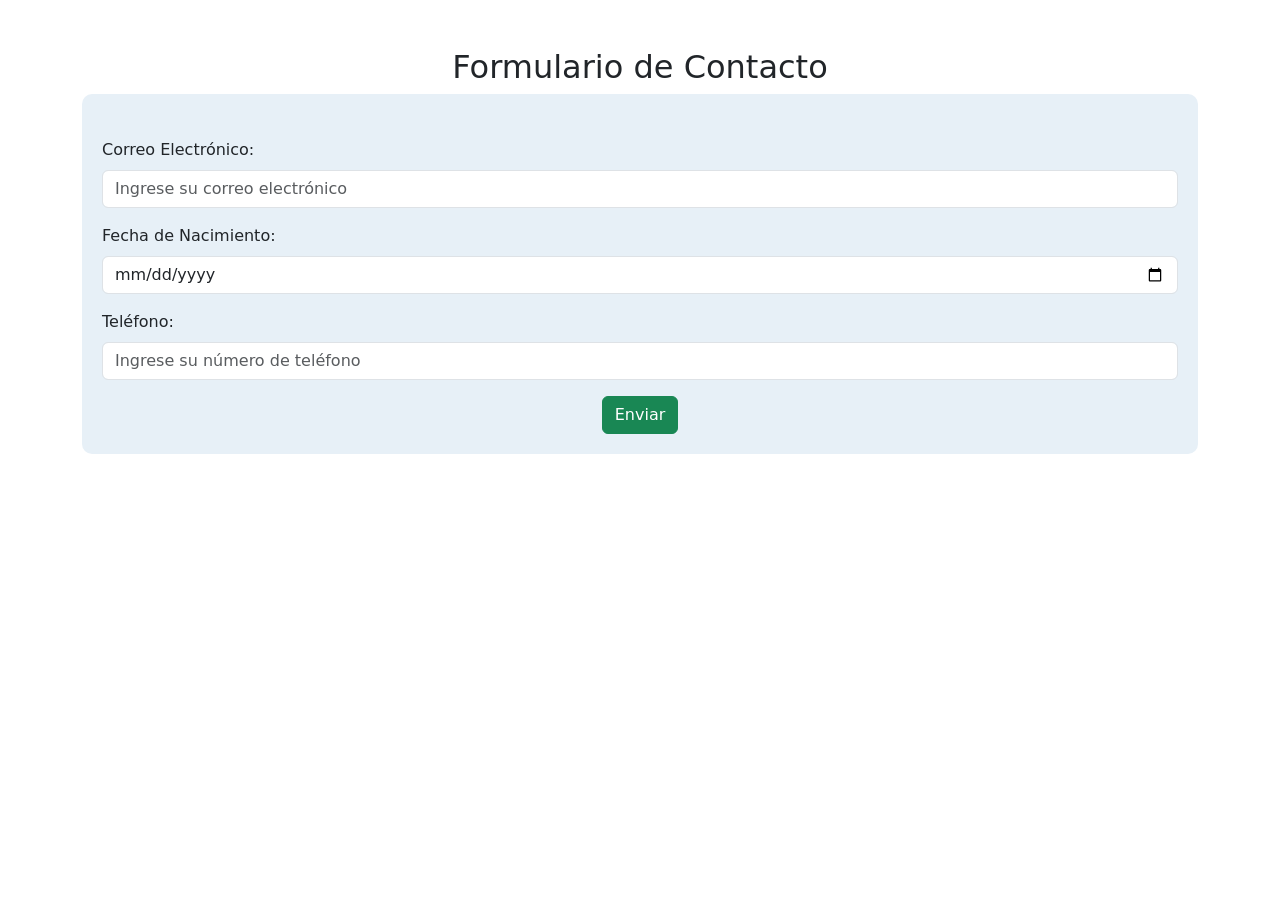
<file: aeherrera16_Act01_3788/Formulario_Contacto.html>
<!DOCTYPE html>
<html lang="es">
<head>
    <meta charset="UTF-8">
    <meta name="viewport" content="width=device-width, initial-scale=1.0">
    <title>FormContacto</title>
    <link href="https://cdn.jsdelivr.net/npm/bootstrap@5.3.0/dist/css/bootstrap.min.css" rel="stylesheet">
    <style>
        .contenedor-azul-gris {
            background-color: #e7f0f7; /* Color azul grisáceo */
            padding: 20px;
            border-radius: 10px;
        }
    </style>
</head>
<body>
    <div class="container mt-5">
        <h2 class="text-center">Formulario de Contacto</h2>

        <!-- Contenedor del formulario con fondo azul grisáceo -->
        <div class="contenedor-azul-gris">
            <form id="FormContacto" name="FormContacto" class="mt-4" onsubmit="return validarFormulario()">
                <!-- Campo Correo Electrónico -->
                <div class="mb-3">
                    <label for="email" class="form-label">Correo Electrónico:</label>
                    <input type="email" class="form-control" id="email" name="email" placeholder="Ingrese su correo electrónico" required>
                </div>

                <!-- Campo Fecha de Nacimiento (con calendario) -->
                <div class="mb-3">
                    <label for="fechaNacimiento" class="form-label">Fecha de Nacimiento:</label>
                    <input type="date" class="form-control" id="fechaNacimiento" name="fechaNacimiento" max="" required>
                </div>

                <!-- Campo Teléfono -->
                <div class="mb-3">
                    <label for="telefono" class="form-label">Teléfono:</label>
                    <input type="tel" class="form-control" id="telefono" name="telefono" placeholder="Ingrese su número de teléfono" pattern="\d+" title="Solo se permiten números" required>
                </div>

                <!-- Botón de Enviar -->
                <div class="d-flex justify-content-center">
                    <input type="button" id="enviarButton" class="btn btn-success" value="Enviar" onclick="enviarFormulario()">
                </div>
            </form>
        </div>
    </div>

    <script src="https://cdn.jsdelivr.net/npm/bootstrap@5.3.0/dist/js/bootstrap.bundle.min.js"></script>

    <script>
        // Validación de la fecha de nacimiento para que no se pueda seleccionar una fecha futura
        document.addEventListener('DOMContentLoaded', function() {
            const fechaNacimiento = document.getElementById('fechaNacimiento');
            const hoy = new Date().toISOString().split('T')[0];
            fechaNacimiento.setAttribute('max', hoy); // Establece el valor máximo como la fecha actual
        });

        // Función de validación para el formulario
        function validarFormulario() {
            const telefono = document.getElementById('telefono').value;
            // Validar que el teléfono solo contiene números
            if (!/^\d+$/.test(telefono)) {
                alert("El número de teléfono solo puede contener números.");
                return false;
            }
            return true;
        }

        // Función para deshabilitar el botón y cambiar el mensaje
        function enviarFormulario() {
            var enviarButton = document.getElementById('enviarButton');
            // Deshabilitar el botón
            enviarButton.disabled = true;
            // Cambiar el mensaje del botón
            enviarButton.value = "Enviando datos ……....";

            // Enviar el formulario
            document.getElementById('FormContacto').submit();
        }
    </script>
</body>
</html>
</file>
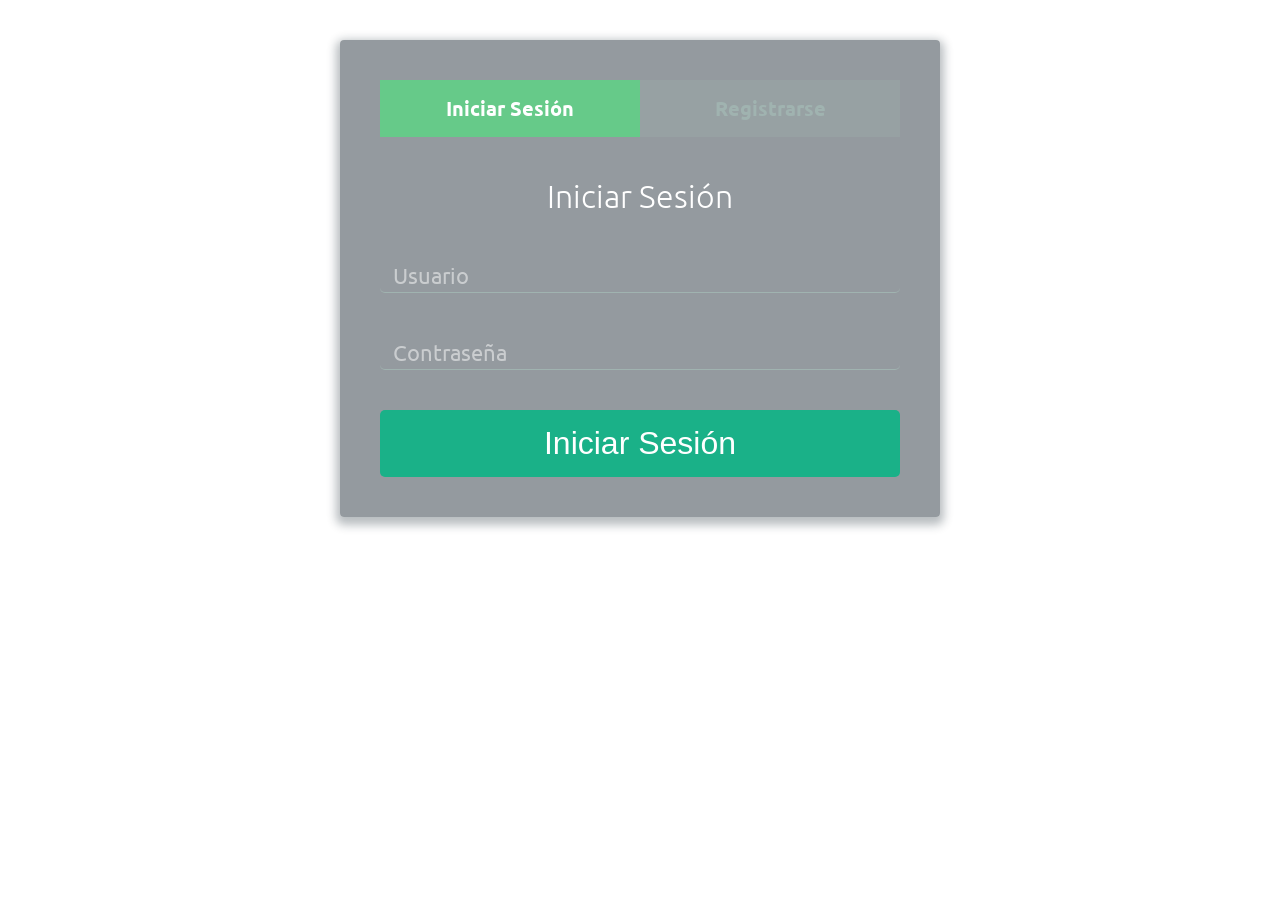
<file: aeherrera16_Act01_3788/Formulario_Login.html>
<!DOCTYPE html>
<html lang="es">
<head>
    <meta charset="UTF-8">
    <meta name="viewport" content="width=device-width, user-scalable=no, initial-scale=1.0, maximum-scale=1.0, minimum-scale=1.0">

    <!-- Estilos Google -->
    <link href="https://fonts.googleapis.com/css?family=Raleway|Ubuntu" rel="stylesheet">

    <!-- Estilos -->
    <link rel="stylesheet" href="css/estilos.css">

    <title>FormLoginAvanzado</title>
</head>
<body>
    <div class="contenedor-formularios">
        <!-- Links de los formularios -->
        <ul class="contenedor-tabs">
            <li class="tab tab-segunda active"><a href="#iniciar-sesion">Iniciar Sesión</a></li>
            <li class="tab tab-primera" name="registrar"><a href="#registrarse" >Registrarse</a></li>
        </ul>

        <!-- Contenido de los Formularios -->
        <div class="contenido-tab">
            <!-- Iniciar Sesion -->
            <div id="iniciar-sesion">
                <h1>Iniciar Sesión</h1>
                <form name="FormaLogin" action="" method="post">
                    <div class="contenedor-input">
                        <label>
                            Usuario <span class=></span>
                        </label>
                        <input type="text" name="usuario">
                    </div>

                    <div class="contenedor-input">
                        <label>
                            Contraseña <span class=></span>
                        </label>
                        <input type="password" name="clave">
                    </div>
                    <input type="submit" class="button button-block" value="Iniciar Sesión">
                </form>
            </div>

            <!-- Registrarse -->
            <div id="registrarse">
                <h1>Registrarse</h1>
                <form action="" method="post">
                    <div class="fila-arriba">
                        <div class="contenedor-input">
                            <label>
                                Nombre <span class=></span>
                            </label>
                            <input type="text" name="nom">
                        </div>

                        <div class="contenedor-input">
                            <label>
                                Apellido <span class=></span>
                            </label>
                            <input type="text" name="ape">
                        </div>
                    </div>
                    <div class="contenedor-input">
                        <label>
                            Usuario <span class=></span>
                        </label>
                        <input type="text" name="usu">
                    </div>
                    <div class="contenedor-input">
                            <label>
                                Email <span class=></span>
                            </label>
                        <input type="email" name="email">
                    </div>
                    <div class="contenedor-input">
                        <label>
                            Contraseña <span class=></span>
                        </label>
                        <input type="password"  name="pas">
                    </div>
                    
                    <div class="contenedor-input">
                        <label>
                            Telefono <span class=></span>
                        </label>
                        <input type="text" name="telefono">
                    </div>

                    <div class="contenedor-input">
                        <label>
                            Empresa <span class=></span>
                        </label>
                        <input type="text" name="empresa">
                    </div>
                    <div class="contenedor-input">
                        <label>
                            <span class=></span>
                        </label>
                        <input type="date" name="fecha">
                    </div>

                    <input type="submit" class="button button-block" value="Registrarse">
                </form>
            </div>
        </div>
    </div>

   <script src="js/jquery.js"></script>
   <script src="js/main.js"></script>

</body>
</html>
</file>
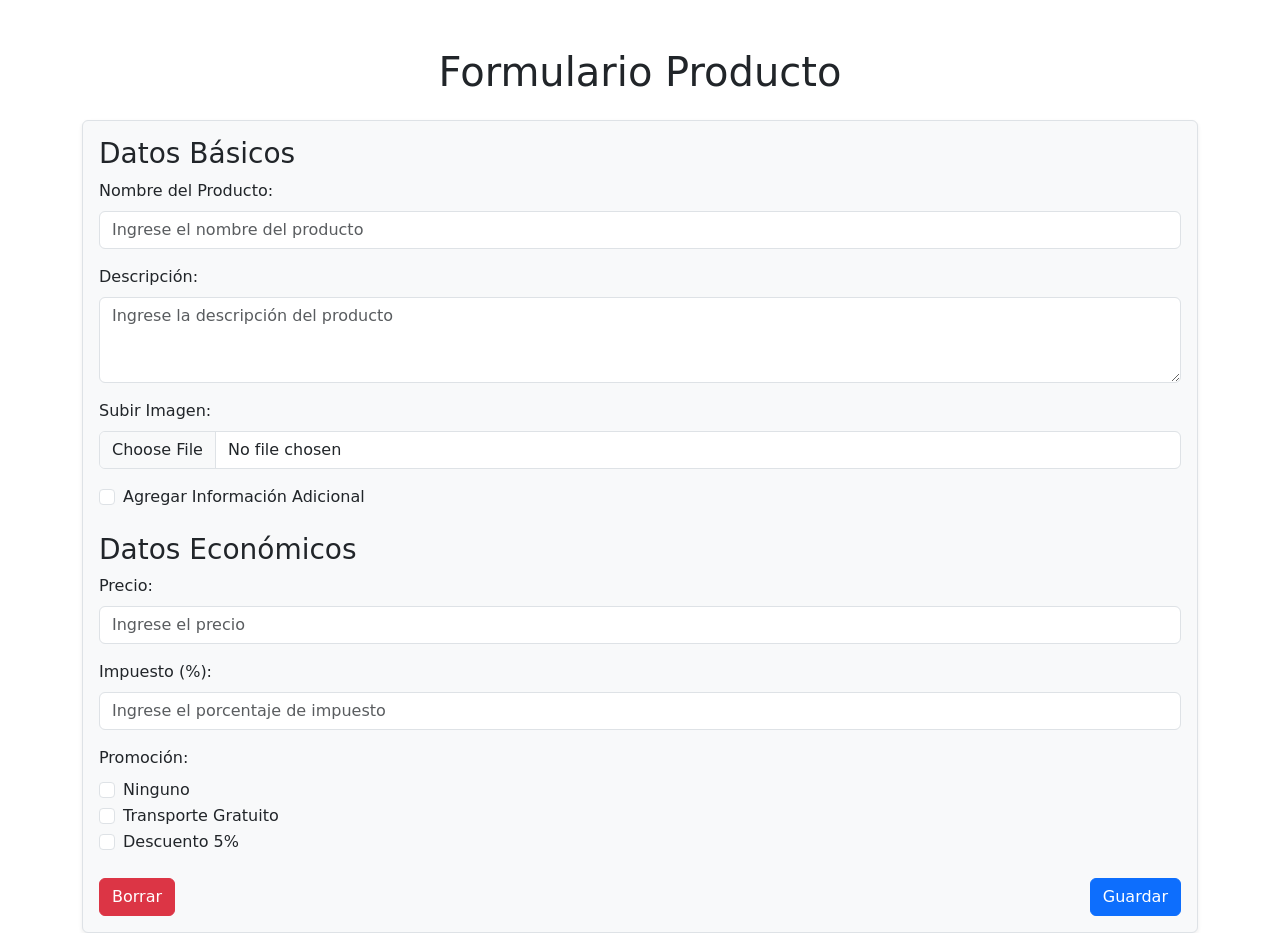
<file: aeherrera16_Act01_3788/Formulario_Producto.html>
<!DOCTYPE html>
<html lang="es">
<head>
    <meta charset="UTF-8">
    <meta name="viewport" content="width=device-width, initial-scale=1.0">
    <title>FormProducto</title>
    <link href="https://cdn.jsdelivr.net/npm/bootstrap@5.3.0/dist/css/bootstrap.min.css" rel="stylesheet">
    <script defer>
        document.addEventListener("DOMContentLoaded", function () {
            const borrarButton = document.getElementById("borrarDatos");

            // Función para borrar los datos del formulario
            borrarButton.addEventListener("click", function () {
                document.getElementById("FormProducto").reset(); // Limpia todos los campos del formulario
            });

            // Mostrar u ocultar el cuadro de texto si el checkbox "Agregar información adicional" está marcado
            const infoAdicionalCheckbox = document.getElementById("agregarInfoAdicional");
            const cuadroTextoAdicional = document.getElementById("cuadroInfoAdicional");

            infoAdicionalCheckbox.addEventListener("change", function () {
                if (this.checked) {
                    cuadroTextoAdicional.style.display = "block"; // Muestra el cuadro de texto
                } else {
                    cuadroTextoAdicional.style.display = "none"; // Oculta el cuadro de texto
                }
            });
        });
    </script>
</head>
<body>
    <div class="container mt-5">
        <h1 class="text-center">Formulario Producto</h1>

        <!-- Formulario -->
        <form id="FormProducto" name="FormProducto" class="mt-4 border rounded p-3 bg-light shadow-sm">

            <!-- Contenedor de Datos Básicos -->
            <div class="mb-4">
                <h3>Datos Básicos</h3>

                <!-- Nombre del Producto -->
                <div class="mb-3">
                    <label for="nombreProducto" class="form-label">Nombre del Producto:</label>
                    <input type="text" class="form-control" id="nombreProducto" name="nombreProducto" placeholder="Ingrese el nombre del producto">
                </div>

                <!-- Descripción del Producto -->
                <div class="mb-3">
                    <label for="descripcionProducto" class="form-label">Descripción:</label>
                    <textarea class="form-control" id="descripcionProducto" name="descripcionProducto" rows="3" placeholder="Ingrese la descripción del producto"></textarea>
                </div>

                <!-- Subir Imagen -->
                <div class="mb-3">
                    <label for="imagenProducto" class="form-label">Subir Imagen:</label>
                    <input type="file" class="form-control" id="imagenProducto" name="imagenProducto">
                </div>

                <!-- Checkbox para agregar información adicional -->
                <div class="form-check">
                    <input class="form-check-input" type="checkbox" id="agregarInfoAdicional">
                    <label class="form-check-label" for="agregarInfoAdicional">
                        Agregar Información Adicional
                    </label>
                </div>

                <!-- Cuadro de texto que aparece si el checkbox está marcado -->
                <div id="cuadroInfoAdicional" style="display:none;">
                    <div class="mb-3">
                        <label for="infoAdicional" class="form-label">Información Adicional:</label>
                        <textarea class="form-control" id="infoAdicional" name="infoAdicional" rows="3" placeholder="Ingrese información adicional del producto"></textarea>
                    </div>
                </div>
            </div>

            <!-- Contenedor de Datos Económicos -->
            <div class="mb-4">
                <h3>Datos Económicos</h3>

                <!-- Precio -->
                <div class="mb-3">
                    <label for="precioProducto" class="form-label">Precio:</label>
                    <input type="number" class="form-control" id="precioProducto" name="precioProducto" placeholder="Ingrese el precio">
                </div>

                <!-- Impuesto -->
                <div class="mb-3">
                    <label for="impuestoProducto" class="form-label">Impuesto (%):</label>
                    <input type="number" class="form-control" id="impuestoProducto" name="impuestoProducto" placeholder="Ingrese el porcentaje de impuesto">
                </div>

                <!-- Promoción -->
                <div class="mb-3">
                    <label for="promocionProducto" class="form-label">Promoción:</label>
                    <div class="form-check">
                        <input class="form-check-input" type="checkbox" id="ninguno" name="promocion" value="Ninguno">
                        <label class="form-check-label" for="ninguno">Ninguno</label>
                    </div>
                    <div class="form-check">
                        <input class="form-check-input" type="checkbox" id="transporteGratis" name="promocion" value="Transporte Gratis">
                        <label class="form-check-label" for="transporteGratis">Transporte Gratuito</label>
                    </div>
                    <div class="form-check">
                        <input class="form-check-input" type="checkbox" id="descuento5" name="promocion" value="Descuento 5%">
                        <label class="form-check-label" for="descuento5">Descuento 5%</label>
                    </div>
                </div>
            </div>

            <!-- Botones de Guardar y Borrar -->
            <div class="d-flex justify-content-between mt-4">
                <button type="button" id="borrarDatos" class="btn btn-danger">Borrar</button>
                <button type="submit" class="btn btn-primary">Guardar</button>
            </div>
        </form>
    </div>

    <script src="https://cdn.jsdelivr.net/npm/bootstrap@5.3.0/dist/js/bootstrap.bundle.min.js"></script>
</body>
</html>
</file>
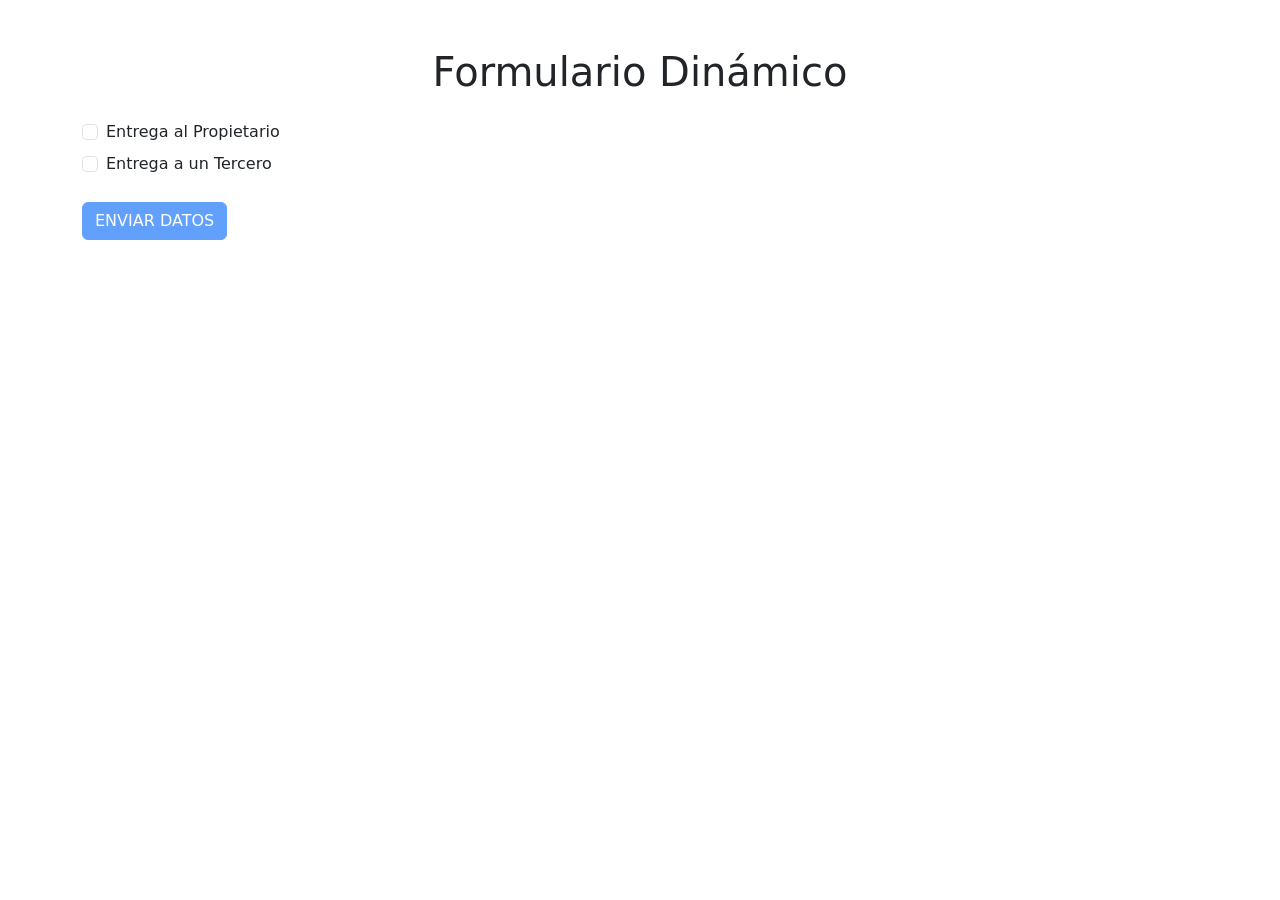
<file: aeherrera16_Act01_3788/Formulario_Registro.html>
<!DOCTYPE html>
<html lang="es">
<head>
    <meta charset="UTF-8">
    <meta name="viewport" content="width=device-width, initial-scale=1.0">
    <title>FormRegistro</title>
    <link href="https://cdn.jsdelivr.net/npm/bootstrap@5.3.0/dist/css/bootstrap.min.css" rel="stylesheet">
    <script defer>
        document.addEventListener("DOMContentLoaded", function () {
            const entregaPropietarioCheckbox = document.getElementById("entregaPropietario");
            const entregaTerceroCheckbox = document.getElementById("entregaTercero");
            const enviarButton = document.getElementById("enviarDatos");
            const guardarButton = document.getElementById("guardarDatos");
            const informacionConfidencialForm = document.getElementById("informacionConfidencial");
            const direccionEnvioForm = document.getElementById("direccionEnvio");

            // Función para resetear formularios y botones
            const resetFormsAndButtons = () => {
                informacionConfidencialForm.style.display = "none";
                direccionEnvioForm.style.display = "none";
                enviarButton.disabled = true;
                guardarButton.style.display = "none";
            };

            // Checkbox "Entrega al Propietario"
            entregaPropietarioCheckbox.addEventListener("change", function () {
                if (this.checked) {
                    resetFormsAndButtons();
                    direccionEnvioForm.style.display = "block";
                    enviarButton.disabled = false; // Activar botón ENVIAR
                    entregaTerceroCheckbox.checked = false; // Desactivar el otro checkbox
                } else {
                    resetFormsAndButtons();
                }
            });

            // Checkbox "Entrega a un Tercero"
            entregaTerceroCheckbox.addEventListener("change", function () {
                if (this.checked) {
                    resetFormsAndButtons();
                    informacionConfidencialForm.style.display = "block";
                    guardarButton.style.display = "block"; // Mostrar botón GUARDAR
                    entregaPropietarioCheckbox.checked = false; // Desactivar el otro checkbox
                } else {
                    resetFormsAndButtons();
                }
            });
        });
    </script>
</head>
<body>
    <div class="container mt-5">
        <h1 class="text-center">Formulario Dinámico</h1>

        <div class="form-check mt-4">
            <input class="form-check-input" type="checkbox" id="entregaPropietario">
            <label class="form-check-label" for="entregaPropietario">
                Entrega al Propietario
            </label>
        </div>

        <div class="form-check mt-2">
            <input class="form-check-input" type="checkbox" id="entregaTercero">
            <label class="form-check-label" for="entregaTercero">
                Entrega a un Tercero
            </label>
        </div>

        <!-- Formulario de Dirección de Envío -->
        <form id="direccionEnvio" class="mt-4 border rounded p-3 bg-light shadow-sm" style="display: none;">
            <h3>Dirección de Envío</h3>
            <div class="mb-3">
                <label for="direccion" class="form-label">Dirección:</label>
                <input type="text" class="form-control" id="direccion" placeholder="Ingrese su dirección">
            </div>
            <div class="mb-3">
                <label for="ciudad" class="form-label">Ciudad:</label>
                <input type="text" class="form-control" id="ciudad" placeholder="Ingrese su ciudad">
            </div>
        </form>

        <!-- Formulario de Información Confidencial -->
        <form id="informacionConfidencial" class="mt-4 border rounded p-3 bg-light shadow-sm" style="display: none;">
            <h3>Información Confidencial</h3>
            <div class="mb-3">
                <label for="nombre" class="form-label">Nombre:</label>
                <input type="text" class="form-control" id="nombre" placeholder="Ingrese su nombre">
            </div>
            <div class="mb-3">
                <label for="telefono" class="form-label">Teléfono:</label>
                <input type="tel" class="form-control" id="telefono" placeholder="Ingrese su teléfono">
            </div>
        </form>

        <button id="enviarDatos" class="btn btn-primary mt-4" disabled>ENVIAR DATOS</button>
        <button id="guardarDatos" class="btn btn-secondary mt-4" style="display: none;">GUARDAR</button>
    </div>

    <script src="https://cdn.jsdelivr.net/npm/bootstrap@5.3.0/dist/js/bootstrap.bundle.min.js"></script>
</body>
</html>
</file>
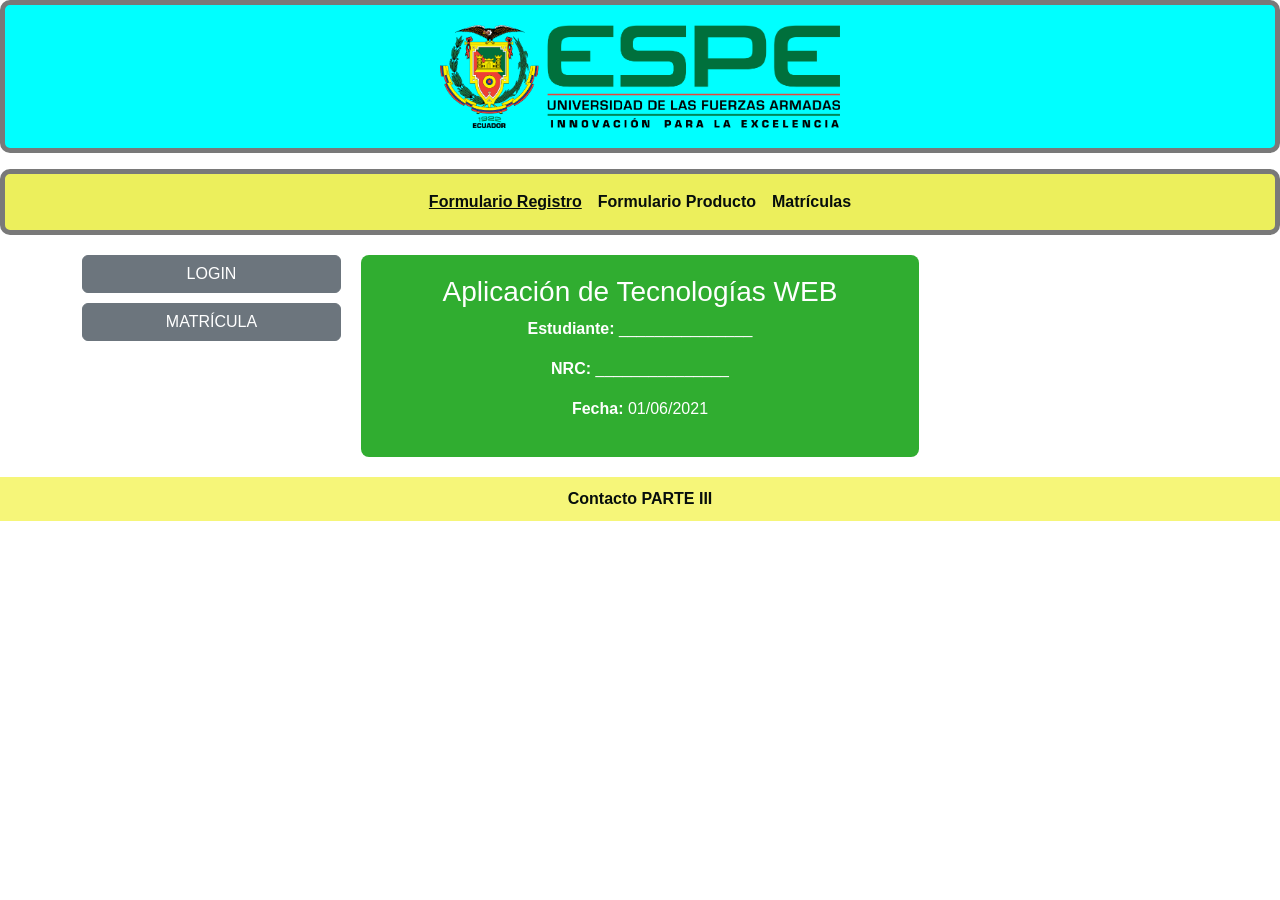
<file: aeherrera16_Act01_3788/Index_Act01.html>
<!DOCTYPE html>
<html lang="en">

<head>
    <meta charset="UTF-8">
    <meta name="viewport" content="width=device-width, initial-scale=1.0">
    <title>Index_Act01</title>
    <link href="https://cdn.jsdelivr.net/npm/bootstrap@5.3.0/dist/css/bootstrap.min.css" rel="stylesheet">
    <link rel="stylesheet" href="css/estilos.css">
    <script defer src="https://cdn.jsdelivr.net/npm/bootstrap@5.3.0/dist/js/bootstrap.bundle.min.js"></script>
</head>

<body>
    <header>
        <center><img src="./img/logo_ESPE.png" height=”170” width=400”></center>
    </header>

    <p></p>

    <div class="menu d-flex justify-content-center gap-3 p-3">
        <a href="Formulario_Registro.html" target="_blank" class="text-decoration-underline">Formulario Registro</a>
        <a href="Formulario_Producto.html" target="_blank" class="text-underline">Formulario Producto</a>
        <a href="#" class="text-underline bold-text">Matrículas</a>
    </div>
    

    <div class="container content">
        <div class="left-panel button-container">
            <button class="btn btn-secondary" onclick="window.open('Formulario_login.html', '_blank')">LOGIN</button>
            <button class="btn btn-secondary">MATRÍCULA</button>
        </div>


        <div class="center-panel">
            <h3>Aplicación de Tecnologías WEB</h3>
            <p><strong>Estudiante:</strong> _______________</p>
            <p><strong>NRC:</strong> _______________</p>
            <p><strong>Fecha:</strong> 01/06/2021</p>
        </div>


        <div class="right-panel">
            <div class="embed-responsive embed-responsive-16by9">
                <iframe width="100%" height="100" src="https://www.youtube.com/embed/x9FIrsyTu7A?si=BB_eQ5EtmdnYOMrM" frameborder="0"
					allow="accelerometer; autoplay; encrypted-media; gyroscope; picture-in-picture"
					allowfullscreen></iframe>
            </div>
        </div>
    </div>


    <div class="footer">
        <a href="Formulario_Contacto.html" target="_blank" class="text-underline">Contacto PARTE III</a>
    </div>
</body>

</html>
</file>
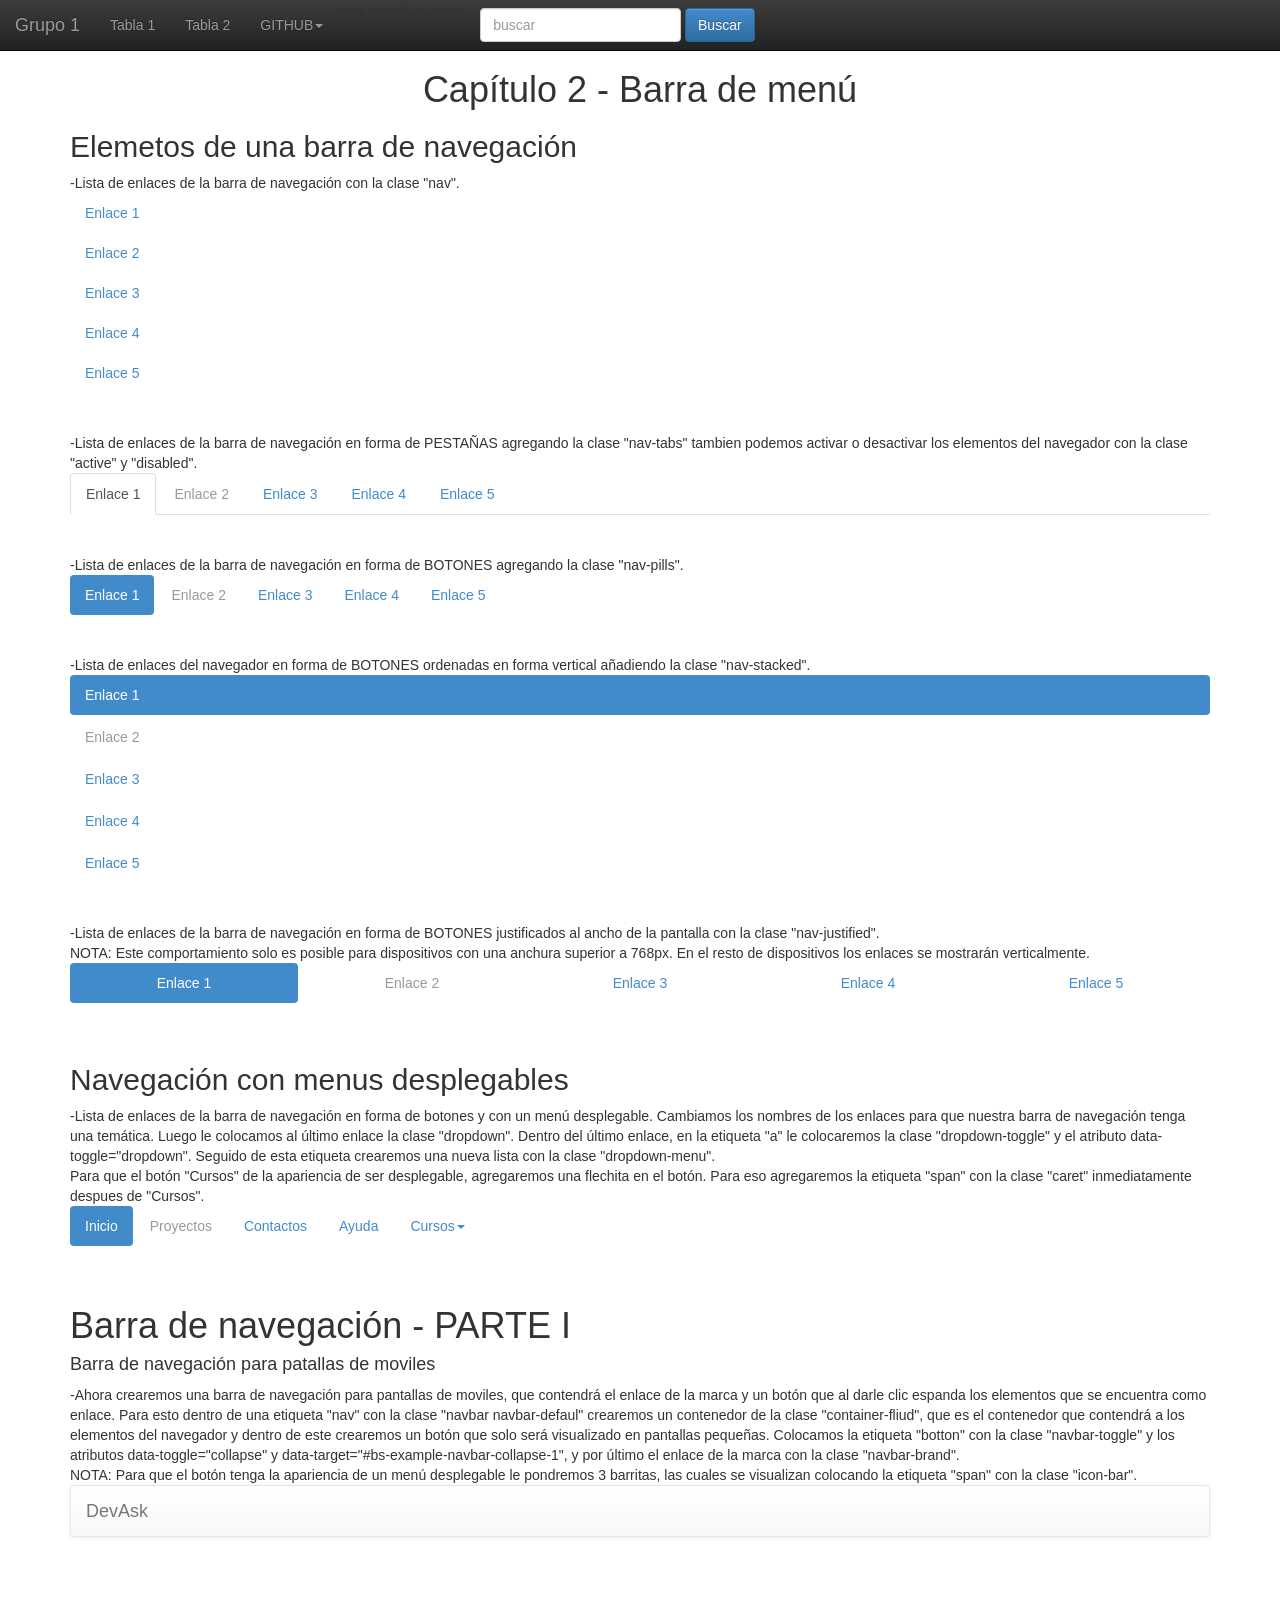
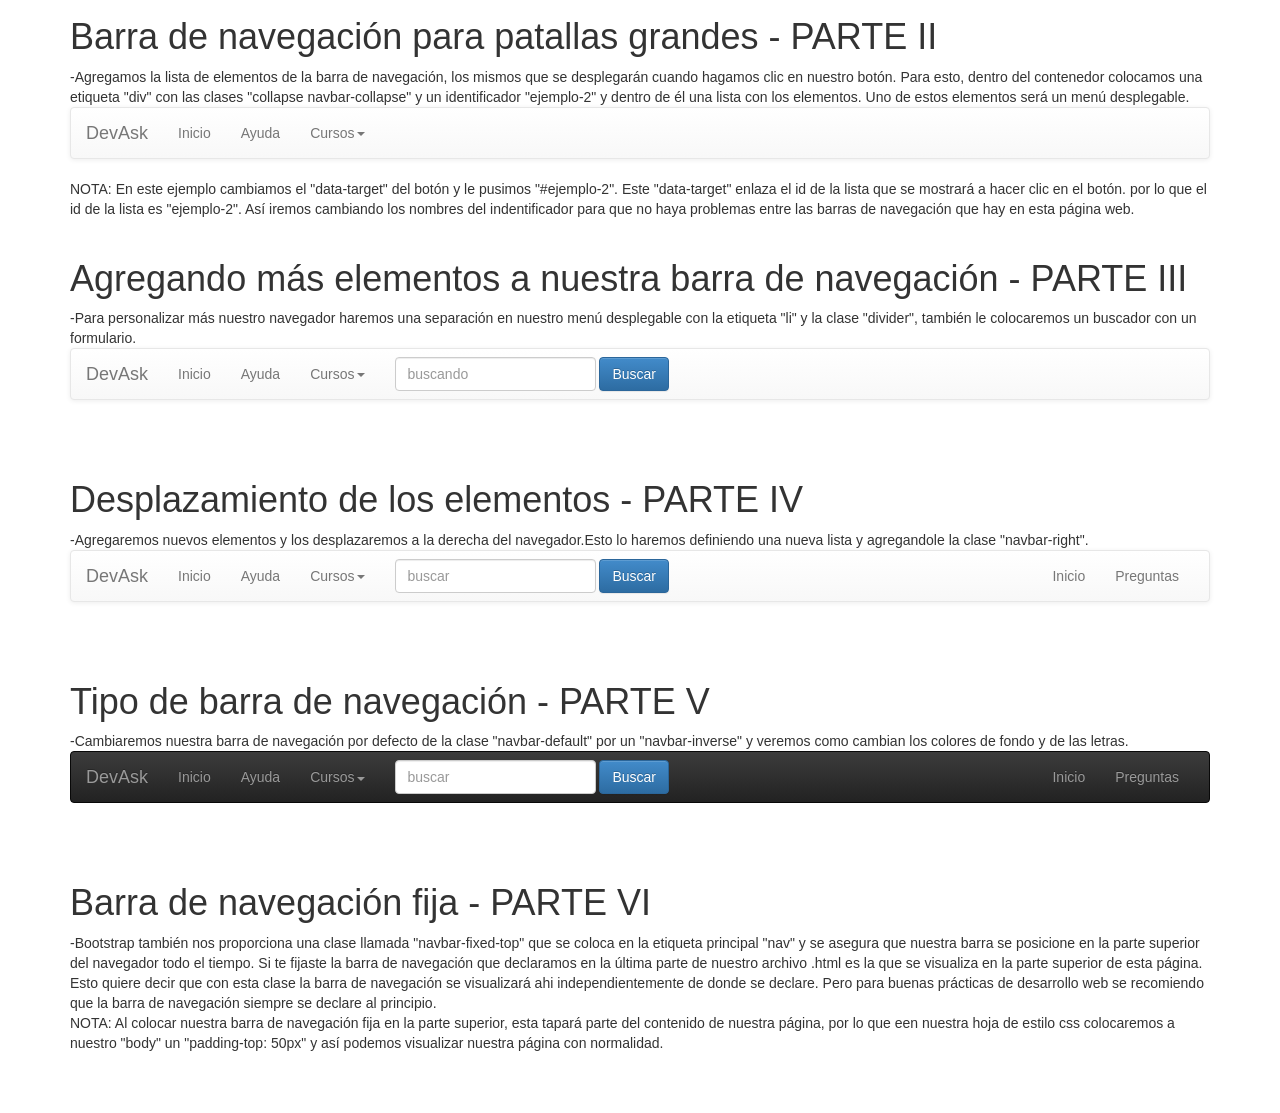
<file: aeherrera16_Act02_3788/Capitulo 4 - Barra de menu.html>
<!doctype html>
<html lang="en">
	<head>
		<meta charset="UTF-8">
		<meta http-equiv="X-UA-Compatible" content="IE=edge,chrome=1">
		<title>Capítulo 2 - Barra de menú</title>
		<meta name="description" content="">
	    <meta name="viewport" content="width=device-width, initial-scale=1">

	    <link rel="stylesheet" href="css/bootstrap.min.css">
	    

	    <link rel="stylesheet" href="css/bootstrap-theme.min.css">
	    <link rel="stylesheet" href="css/main.css">
	</head>
	<body>
	<div class="container">
		<h1 style=text-align:center>Capítulo 2 - Barra de menú</h1>
		<h2>Elemetos de una barra de navegación</h2>
		-Lista de enlaces de la barra de navegación con la clase "nav".
		<ul class="nav">
	      <li><a href="#">Enlace 1</a></li>
	      <li><a href="#">Enlace 2</a></li>
	      <li><a href="#">Enlace 3</a></li>
	      <li><a href="#">Enlace 4</a></li>
	      <li><a href="#">Enlace 5</a></li>
	    </ul>
		<br><br>
		
		<!--..............................................
				..............................................
				..............................................-->

		-Lista de enlaces de la barra de navegación en forma de PESTAÑAS agregando la clase "nav-tabs" tambien podemos activar o desactivar los elementos del navegador con la clase "active" y "disabled".
		<ul class="nav nav-tabs">
	      <li class="active"><a href="#">Enlace 1</a></li>
	      <li class="disabled"><a href="#">Enlace 2</a></li>
	      <li><a href="#">Enlace 3</a></li>
	      <li><a href="#">Enlace 4</a></li>
	      <li><a href="#">Enlace 5</a></li>
	    </ul>
		<br><br>
		
		<!--..............................................
				..............................................
				..............................................-->

		-Lista de enlaces de la barra de navegación en forma de BOTONES agregando la clase "nav-pills".
		<ul class="nav nav-pills">
	      <li class="active"><a href="#">Enlace 1</a></li>
	      <li class="disabled"><a href="#">Enlace 2</a></li>
	      <li><a href="#">Enlace 3</a></li>
	      <li><a href="#">Enlace 4</a></li>
	      <li><a href="#">Enlace 5</a></li>
	    </ul>
		<br><br>

		<!--..............................................
				..............................................
				..............................................-->

		-Lista de enlaces del navegador en forma de BOTONES ordenadas en forma vertical añadiendo la clase "nav-stacked".
		<ul class="nav nav-pills nav-stacked">
	      <li class="active"><a href="#">Enlace 1</a></li>
	      <li class="disabled"><a href="#">Enlace 2</a></li>
	      <li><a href="#">Enlace 3</a></li>
	      <li><a href="#">Enlace 4</a></li>
	      <li><a href="#">Enlace 5</a></li>
	    </ul>
		<br><br>

		<!--..............................................
				..............................................
				..............................................-->

		-Lista de enlaces de la barra de navegación en forma de BOTONES justificados al ancho de la pantalla con la clase "nav-justified". <br>
		NOTA: Este comportamiento solo es posible para dispositivos con una anchura superior a 768px. En el resto de dispositivos los enlaces se mostrarán verticalmente.
		<ul class="nav nav-pills nav-justified">
	      <li class="active"><a href="#">Enlace 1</a></li>
	      <li class="disabled"><a href="#">Enlace 2</a></li>
	      <li><a href="#">Enlace 3</a></li>
	      <li><a href="#">Enlace 4</a></li>
	      <li><a href="#">Enlace 5</a></li>
	    </ul>
		<br><br>
		
		<!--..............................................
				..............................................
				..............................................-->

		<h2>Navegación con menus desplegables</h2>
		-Lista de enlaces de la barra de navegación en forma de botones y con un menú desplegable. Cambiamos los nombres de los enlaces para que nuestra barra de navegación tenga una temática. Luego le colocamos al último enlace la clase "dropdown". Dentro del último enlace, en la etiqueta "a" le colocaremos la clase "dropdown-toggle" y el atributo data-toggle="dropdown". Seguido de esta etiqueta crearemos una nueva lista con la clase "dropdown-menu". <br>
		Para que el botón "Cursos" de la apariencia de ser desplegable, agregaremos una flechita en el botón. Para eso agregaremos la etiqueta "span" con la clase "caret" inmediatamente despues de "Cursos".
		<ul class="nav nav-pills">
	      <li class="active"><a href="#">Inicio</a></li>
	      <li class="disabled"><a href="#">Proyectos</a></li>
	      <li><a href="#">Contactos</a></li>
	      <li><a href="#">Ayuda</a></li>

	      <li class="dropdown">
         	<a href="#" class="dropdown-toggle" data-toggle="dropdown">Cursos<span class="caret"></span></a>
	      	<ul class="dropdown-menu">
	      		<li><a href="#">Bootstrap</a></li>
	      		<li><a href="#">Django</a></li>
	      		<li><a href="#">Laravel</a></li>
	      	</ul>
	      </li>
	    </ul>
		<br><br>
		
		<!--..............................................
				..............................................
				..............................................-->

		<h1>Barra de navegación - PARTE I</h1>
		<h4>Barra de navegación para patallas de moviles</h4>
		-Ahora crearemos una barra de navegación para pantallas de moviles, que contendrá el enlace de la marca y un botón que al darle clic espanda los elementos que se encuentra como enlace. Para esto dentro de una etiqueta "nav" con la clase "navbar navbar-defaul" crearemos un contenedor de la clase "container-fliud", que es el contenedor que contendrá a los elementos del navegador y dentro de este crearemos un botón que solo será visualizado en pantallas pequeñas. Colocamos la etiqueta "botton" con la clase "navbar-toggle" y los atributos data-toggle="collapse" y data-target="#bs-example-navbar-collapse-1", y por último el enlace de la marca con la clase "navbar-brand".<br>
		NOTA: Para que el botón tenga la apariencia de un menú desplegable le pondremos 3 barritas, las cuales se visualizan colocando la etiqueta "span" con la clase "icon-bar".
		<nav class="navbar navbar-default">
			<div class="container-fluid">
				<div class="navbar-header">
					<button class="navbar-toggle" data-toggle="collapse" data-target="#bs-example-navbar-collapse-1">
						<span class="icon-bar"></span>
						<span class="icon-bar"></span>
						<span class="icon-bar"></span>
					</button>
					<a href="#" class="navbar-brand">DevAsk</a>
				</div>
			</div>
		</nav>
		<br><br>

		<!--..............................................
				..............................................
				..............................................-->
		
		<h1>Barra de navegación para patallas grandes - PARTE II</h1>
		-Agregamos la lista de elementos de la barra de navegación, los mismos que se desplegarán cuando hagamos clic en nuestro botón. Para esto, dentro del contenedor colocamos una etiqueta "div" con las clases "collapse navbar-collapse" y un identificador "ejemplo-2" y dentro de él una lista con los elementos. Uno de estos elementos será un menú desplegable.
		<nav class="navbar navbar-default">
			<div class="container-fluid">
				<div class="navbar-header">
					<button class="navbar-toggle" data-toggle="collapse" data-target="#ejemplo-2">
						<span class="icon-bar"></span>
						<span class="icon-bar"></span>
						<span class="icon-bar"></span>
					</button>
					<a href="#" class="navbar-brand">DevAsk</a>
				</div>
				<div class="collapse navbar-collapse" id="ejemplo-2">
					<ul class="nav navbar-nav">
						<li><a href="#">Inicio</a></li>
						<li><a href="#">Ayuda</a></li>

						<li><a href="#" class="dropdown-toggle" data-toggle="dropdown">Cursos<span class="caret"></span></a>
							<ul class="dropdown-menu">
								<li><a href="#">Bootstrap</a></li>
								<li><a href="#">Django</a></li>
								<li><a href="#">Node.js</a></li>
							</ul>
						</li>
					</ul>						
				</div>
			</div>
		</nav>
		NOTA: En este ejemplo cambiamos el "data-target" del botón y le pusimos "#ejemplo-2". Este "data-target" enlaza el id de la lista que se mostrará a hacer clic en el botón. por lo que el id de la lista es "ejemplo-2". Así iremos cambiando los nombres del indentificador para que no haya problemas entre las barras de navegación que hay en esta página web.
		<br><br>
		
		<!--.............................................. 
				..............................................
				..............................................-->
		<h1>Agregando más elementos a nuestra barra de navegación - PARTE III</h1>
		-Para personalizar más nuestro navegador haremos una separación en nuestro menú desplegable con la etiqueta "li" y la clase "divider", también le colocaremos un buscador con un formulario.
		<nav class="navbar navbar-default">
			<div class="container-fluid">
				<div class="navbar-header">
					<button class="navbar-toggle" data-toggle="collapse" data-target="#ejemplo-3">
						<span class="icon-bar"></span>
						<span class="icon-bar"></span>
						<span class="icon-bar"></span>
					</button>
					<a href="#" class="navbar-brand">DevAsk</a>
				</div>
				<div class="collapse navbar-collapse" id="ejemplo-3">
					<ul class="nav navbar-nav">
						<li><a href="#">Inicio</a></li>
						<li><a href="#">Ayuda</a></li>

						<li><a href="#" class="dropdown-toggle" data-toggle="dropdown">Cursos<span class="caret"></span></a>
							<ul class="dropdown-menu">
								<li><a href="#">Bootstrap</a></li>
								<li><a href="#">Django</a></li>
								<li class="divider"></li>
								<li><a href="#">Node.js</a></li>
							</ul>
						</li>
					</ul>
					<form class="navbar-form navbar-left">
						<div class="form-group">
							<input type="text" class="form-control" placeholder="buscando">
						</div>
						<boton class="btn btn-primary">Buscar</boton>
					</form>
				</div>
			</div>
		</nav>
		<br><br>
		
		<!--..............................................
				..............................................
				..............................................-->
		
		<h1>Desplazamiento de los elementos - PARTE IV</h1>
		-Agregaremos nuevos elementos y los desplazaremos a la derecha del navegador.Esto lo haremos definiendo una nueva lista y agregandole la clase "navbar-right".
		<nav class="navbar navbar-default">
			<div class="container-fluid">
				<div class="navbar-header">
					<button class="navbar-toggle" data-toggle="collapse" data-target="#ejemplo-4">
						<span class="icon-bar"></span>
						<span class="icon-bar"></span>
						<span class="icon-bar"></span>
					</button>
					<a href="#" class="navbar-brand">DevAsk</a>
				</div>
				<div class="collapse navbar-collapse" id="ejemplo-4">
					<ul class="nav navbar-nav">
						<li><a href="#">Inicio</a></li>
						<li><a href="#">Ayuda</a></li>

						<li><a href="#" class="dropdown-toggle" data-toggle="dropdown">Cursos<span class="caret"></span></a>
							<ul class="dropdown-menu">
								<li><a href="#">Bootstrap</a></li>
								<li><a href="#">Django</a></li>
								<li class="divider"></li>
								<li><a href="#">Node.js</a></li>
							</ul>
						</li>
					</ul>
					<form class="navbar-form navbar-left">
						<div class="form-group">
							<input type="text" class="form-control" placeholder="buscar">
						</div>
						<boton class="btn btn-primary">Buscar</boton>
					</form>
					<ul class="nav navbar-nav navbar-right">
						<li><a href="#">Inicio</a></li>
						<li><a href="#">Preguntas</a></li>
					</ul>
				</div>
			</div>
		</nav>
		<br><br>

		<!--..............................................
				..............................................
				..............................................-->
		
		<h1>Tipo de barra de navegación - PARTE V</h1>
		-Cambiaremos nuestra barra de navegación por defecto de la clase "navbar-default" por un "navbar-inverse" y veremos como cambian los colores de fondo y de las letras.
		<nav class="navbar navbar-inverse">
			<div class="container-fluid">
				<div class="navbar-header">
					<button class="navbar-toggle" data-toggle="collapse" data-target="#ejemplo-5">
						<span class="icon-bar"></span>
						<span class="icon-bar"></span>
						<span class="icon-bar"></span>
					</button>
					<a href="#" class="navbar-brand">DevAsk</a>
				</div>
				<div class="collapse navbar-collapse" id="ejemplo-5">
					<ul class="nav navbar-nav">
						<li><a href="#">Inicio</a></li>
						<li><a href="#">Ayuda</a></li>

						<li><a href="#" class="dropdown-toggle" data-toggle="dropdown">Cursos<span class="caret"></span></a>
							<ul class="dropdown-menu">
								<li><a href="#">Bootstrap</a></li>
								<li><a href="#">Django</a></li>
								<li class="divider"></li>
								<li><a href="#">Node.js</a></li>
							</ul>
						</li>
					</ul>
					<form class="navbar-form navbar-left">
						<div class="form-group">
							<input type="text" class="form-control" placeholder="buscar">
						</div>
						<boton class="btn btn-primary">Buscar</boton>
					</form>
					<ul class="nav navbar-nav navbar-right">
						<li><a href="#">Inicio</a></li>
						<li><a href="#">Preguntas</a></li>
					</ul>
				</div>
			</div>
		</nav>
		<br><br>

		<!--..............................................
				..............................................
				..............................................-->
		
		<h1>Barra de navegación fija - PARTE VI</h1>
		-Bootstrap también nos proporciona una clase llamada "navbar-fixed-top" que se coloca en la etiqueta principal "nav" y se asegura que nuestra barra se posicione en la parte superior del navegador todo el tiempo. Si te fijaste la barra de navegación que declaramos en la última parte de nuestro archivo .html es la que se visualiza en la parte superior de esta página. Esto quiere decir que con esta clase la barra de navegación se visualizará ahi independientemente de donde se declare. Pero para buenas prácticas de desarrollo web se recomiendo que la barra de navegación siempre se declare al principio.<br>
		NOTA: Al colocar nuestra barra de navegación fija en la parte superior, esta tapará parte del contenido de nuestra página, por lo que een nuestra hoja de estilo css colocaremos a nuestro "body" un "padding-top: 50px" y así podemos visualizar nuestra página con normalidad.
		<nav class="navbar navbar-inverse navbar-fixed-top">
			<div class="container-fluid">
				<div class="navbar-header">
					<button class="navbar-toggle" data-toggle="collapse" data-target="#ejemplo-5">
						<span class="icon-bar"></span>
						<span class="icon-bar"></span>
						<span class="icon-bar"></span>
					</button>
					<a href="#" class="navbar-brand">Grupo 1</a>
				</div>
				<div class="collapse navbar-collapse" id="ejemplo-5">
					<ul class="nav navbar-nav">
						<li><a href="./Capítulo 1 - Tablas.html">Tabla 1</a></li>
						hola mundo
						<li><a href="./index.html">Tabla 2</a></li>
						quemas
						<li><a href="#" class="dropdown-toggle" data-toggle="dropdown">GITHUB<span class="caret"></span></a>
							<ul class="dropdown-menu">
								<li><a href="#">Herrera Anahy</a></li>
								<li><a href="#">Paredes Camila</a></li>
								<li class="divider"></li>
								<li><a href="Index_Act01.html" target="_blank"><strong>Pincha Cristian</strong></a></li>

							</ul>
						</li>
					</ul>
					<form class="navbar-form navbar-left">
						<div class="form-group">
							<input type="text" class="form-control" placeholder="buscar">
						</div>
						<boton class="btn btn-primary">Buscar</boton>
					</form>
				</div>
			</div>
		</nav>
		<br><br><br><br>
		

	</div>
		<script type="text/javascript" src="js/vendor/jquery-1.11.0.min.js"></script>
	    <script type="text/javascript" src="js/vendor/bootstrap.min.js"></script>
	</body>
</html>
</file>
<file: aeherrera16_Act01_3788/css/estilos.css>
* {
  padding: 0;
  margin: 0;
}

*, *:before, *:after {
  -webkit-box-sizing: border-box;
  box-sizing: border-box;
}

body {
  background: rgb(255, 255, 255);
  font-family: "Ubuntu", helvetica;
}

a {
  text-decoration: none;
  color: #070e0c;
  font-weight: bold;
  -webkit-transition: .5s ease;
  -o-transition: .5s ease;
  transition: .5s ease;
}

a:hover {
  color: #179b76;
}

.contenedor-formularios {
  background: rgba(103, 112, 119, 0.7);
  padding: 40px;
  max-width: 600px;
  margin: 40px auto;
  border-radius: 4px;
  -webkit-box-shadow: 0 4px 10px 4px rgba(19, 35, 47, 0.3);
  box-shadow: 0 4px 10px 4px rgba(19, 35, 47, 0.3);
}

.contenedor-tabs {
  list-style: none;
  padding: 0;
  margin: 0 0 40px 0;
}

.contenedor-tabs:after {
  content: "";
  display: table;
  clear: both;
}

.contenedor-tabs li a {
  display: block;
  text-decoration: none;
  padding: 15px;
  background: rgba(160, 179, 176, 0.25);
  color: #a0b3b0;
  font-size: 20px;
  float: left;
  width: 50%;
  text-align: center;
  cursor: pointer;
  -webkit-transition: .5s ease;
  -o-transition: .5s ease;
  transition: .5s ease;
}

.contenedor-tabs li a:hover {
  background: #73c498;
  color: #fff;
}

.contenedor-tabs .active a {
  background: #66ca89;
  color: #fff;
}

.contenido-tab > div:last-child {
  display: none;
}

h1 {
  text-align: center;
  color: #fff;
  font-weight: 300;
  margin: 0 0 40px;
}

label {
  position: absolute;
  -webkit-transform: translateY(6px);
  -ms-transform: translateY(6px);
  transform: translateY(6px);
  left: 13px;
  color: rgba(255, 255, 255, 0.5);
  -webkit-transition: all 0.25s ease;
  -o-transition: all 0.25s ease;
  transition: all 0.25s ease;
  -webkit-backface-visibility: hidden;
  pointer-events: none;
  font-size: 22px;
}

label .req {
  margin: 2px;
  color: #1ab188;
}

label.active {
  -webkit-transform: translateY(50px);
  -ms-transform: translateY(50px);
  transform: translateY(50px);
  left: 2px;
  font-size: 14px;
}

label.active .req {
  opacity: 0;
}

label.highlight {
  color: #fff;
}

input {
  font-size: 22px;
  display: block;
  width: 100%;
  height: 100%;
  padding: 5px 10px;
  background: none;
  background-image: none;
  border: 1px solid #a0b3b0;
  border-top: none;
  border-left: none;
  border-right: none;
  color: #fff;
  border-radius: 0;
  -webkit-transition: all 0.5s ease;
  -o-transition: all 0.5s ease;
  transition: all 0.5s ease;
  border-radius: 5px;
}

input:focus {
  outline: none;
  border-color: #1ab188;
}

.contenedor-input {
  position: relative;
  margin-bottom: 40px;
}

.fila-arriba:after {
  content: "";
  display: table;
  clear: both;
}

.fila-arriba div {
  float: left;
  width: 48%;
  margin-right: 4%;
}

.fila-arriba div:last-child {
  margin: 0;
}

.button {
  border: 0;
  outline: none;
  border-radius: 5px;
  cursor: pointer;
  padding: 15px 0;
  font-size: 2rem;
  background: #1ab188;
  color: #fff;
  -webkit-transition: all .5s ease;
  -o-transition: all .5s ease;
  transition: all .5s ease;
  -webkit-appearance: none;
}

.button:hover, .button:focus {
  background: #179b77;
}

.button-block {
  display: block;
  width: 100%;
}

.forgot {
  margin-top: -20px;
  text-align: right;
  margin-bottom: 20px;
}

@media screen and (max-width: 500px) {
  .fila-arriba div {
    width: 100%;
  }
  .fila-arriba div:last-child {
    margin-bottom: 40px;
  }
}

@media screen and (max-width: 400px) {
  .contenedor-tabs li a {
    width: 100%;
  }
}

header {
  background-color: rgba(0, 255, 255);
  padding: 20px;
  text-align: center;
  font-size: 35px;
  color: white;
  border-width: 5px;
  border-style: solid;
  border-color: rgba(121, 121, 121, 1);
  border-radius: 10px;
}

.menu {
  background-color: rgba(233, 236, 61, 0.836);
  padding: 20px;
  text-align: center;
  color: white;
  border-width: 5px;
  border-style: solid;
  border-color: rgba(121, 121, 121, 1);
  border-radius: 10px;
}

.content {
  display: flex;
  margin-top: 20px;
  gap: 20px;
}

.left-panel,
.right-panel {
  flex: 1;
}

.center-panel {
  flex: 2;
  background-color: rgb(48, 173, 48);
  color: white;
  padding: 20px;
  text-align: center;
  border-radius: 8px;
}

.footer {
  background-color: rgba(242, 242, 49, 0.647);
  text-align: center;
  padding: 10px;
  margin-top: 20px;
}

.button-container {
  display: flex;
  flex-direction: column;
  gap: 10px;
}
</file>
<file: aeherrera16_Act02_3788/css/main.css>
/* ==========================================================================
   Author's custom styles
   ========================================================================== */
body{
	padding-top: 50px;
}
.color1{
	background-color: #ff4444;
}
.color2{
	background-color: #33b5e5;
}
.color3{
	background-color: #8e44ad;
}
.color4{
	background-color: #2ecc71;
}
</file>
